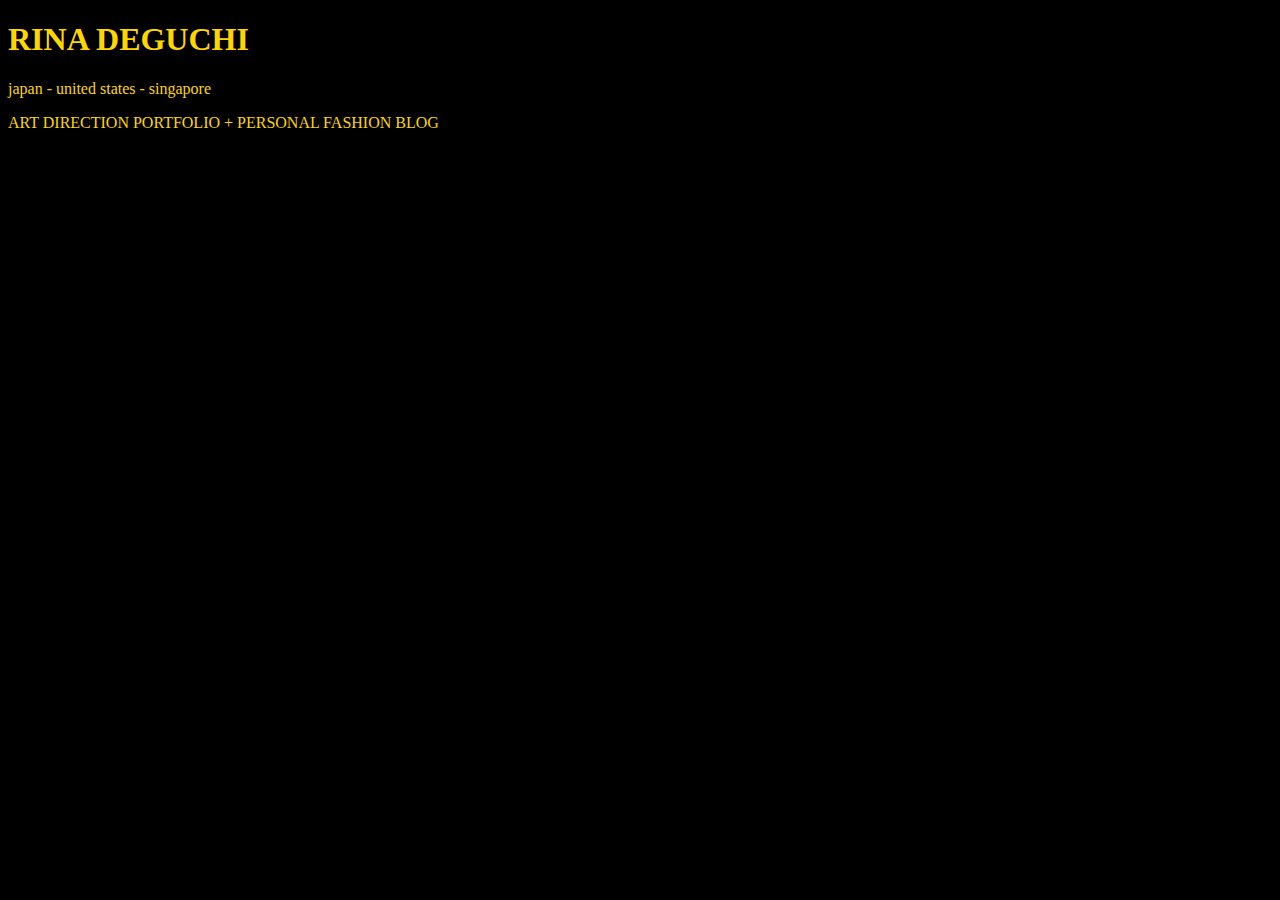
<file: unit_1/index.html>
<!DOCTYPE html>
<html>
<head>
        <title>RINA DEGUCHI</title>
        <link rel="stylesheet" type="text/css" href="style.css">
</head>
<body>
        <h1>RINA DEGUCHI</h1>
        <p>japan - united states - singapore</p>
        <p>ART DIRECTION PORTFOLIO + PERSONAL FASHION BLOG</p>
</body>
</html>
</file>
<file: unit_1/style.css>
body {
  background-color: black;
}

h1, p {
  color: gold;
}
</file>
